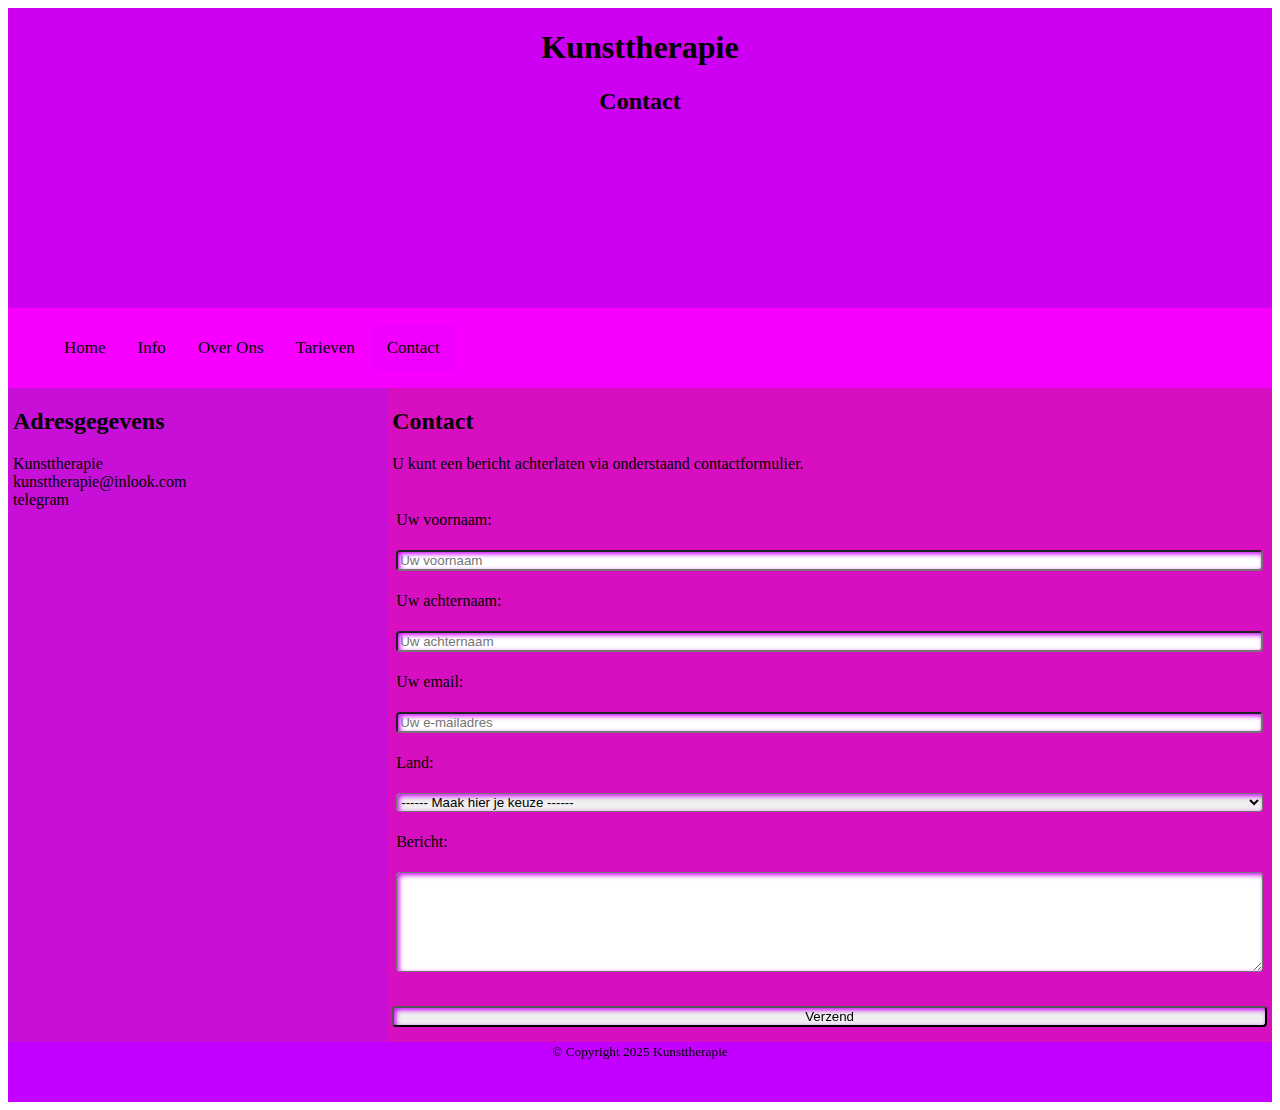
<file: contact.html>
<!DOCTYPE html>
<html>
<head>
<title>Kunsttherapie</title>
<link rel="stylesheet" href="css.css">
</head>

<body>
<header>
<div class="header"><h1> Kunsttherapie </h1>
<h2> Contact </h2>
</div>
<div class="topnav">
    <ul class="topnav">
      <li><a href="index.html" class=buttonClass>Home</a></li>
      <li><a href="info.html" class = buttonclass>Info</a></li>
      <li><a href="overons.html" class=buttonClass>Over Ons</a></li>
      <li><a href="tarieven.html" class=buttonClass>Tarieven</a></li>
      <li><a class="active" href="contact.html" class=buttonClass>Contact</a></li>
    </ul>
</div>
</header>
<div class="container">
  <section id="inhoudeen">
    <div class="text">
      <h2>Adresgegevens</h2>
      <p>
        Kunsttherapie<br>
        kunsttherapie@inlook.com<br>
        telegram<br>
      </p>
        <iframe
          src="https://www.google.com/maps/embed?pb=!1m18!1m12!1m3!1d2492.749795912691!2d5.975621577013581!3d51.334121723346634!2m3!1f0!2f0!3f0!3m2!1i1024!2i768!4f13.1!3m3!1m2!1s0x47c7485bd60bbd61%3A0x73a8c69eb69bad56!2sNHA%20Opleidingen!5e0!3m2!1snl!2snl!4v1688460981577!5m2!1snl!2snl"
          width="400" height="300" style="border:0;" allowfullscreen="" loading="lazy"
          referrerpolicy="no-referrer-when-downgrade"></iframe>
  </div>
  </section>
  <section id="inhoudtwee">
    <div class="text">
      <h2>Contact</h2>
      <p>U kunt een bericht achterlaten via onderstaand contactformulier.</p><br>
      <form> 
      <table cellspacing="2" cellpadding="2" width=100%> 
      <tr><td> Uw voornaam:</td></tr> 
      <tr><td> <input type="text" placeholder="Uw voornaam" /></td></tr> 
      <tr><td> Uw achternaam:</td></tr>
      <tr><td> <input type="text" placeholder="Uw achternaam" /></td></tr> 
      <tr><td> Uw email:</td></tr>
      <tr><td><input type="email" placeholder="Uw e-mailadres" /></td></tr> 
      <tr><td> Land:</td></tr>
      <tr><td><SELECT NAME="Land">
        <OPTION VALUE="" SELECTED>------ Maak hier je keuze ------</OPTION>
        <OPTION VALUE="NL">Nederland</OPTION>
        <OPTION VALUE="BE">België</OPTION>
        <OPTION VALUE="anders">Andere land</OPTION>
      </SELECT></td></tr>
      <tr><td> Bericht:</td></tr>  
      <tr><td> <textarea placeholder="Uw bericht hier"> </textarea></td></tr>
      </table> 
      <button>Verzend</button>
      
      </form>
      </div>
  </section>
</div>
<footer><small>&copy; Copyright 2025 Kunsttherapie </small></footer>
</body>
</html>
</file>
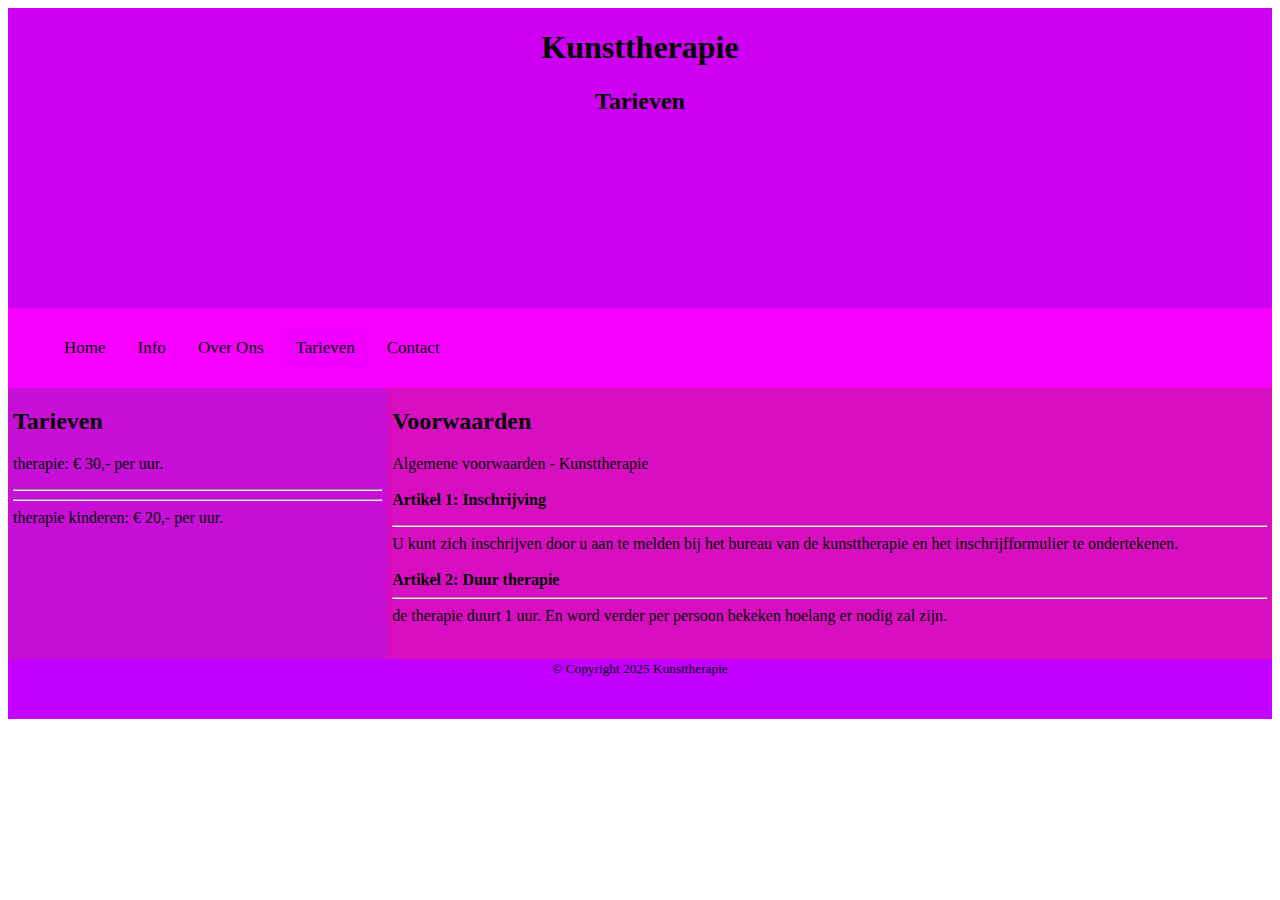
<file: tarieven.html>
<!DOCTYPE html PUBLIC "-//W3C//DTD HTML 4.01//EN">
<html>
<head>
  <title>Kunsttherapie</title>
  <link rel="stylesheet" href="css.css">
</head>

<body>
<header>
<div class="header"><h1> Kunsttherapie </h1>
<h2> Tarieven </h2>
</div>
<div class="topnav">
  <ul class="topnav">
    <li><a href="index.html" class=buttonClass>Home</a></li>
    <li><a href="info.html" class = buttonclass>Info</a></li>
    <li><a href="overons.html" class=buttonClass>Over Ons</a></li>
    <li><a class="active" href="tarieven.html" class=buttonClass>Tarieven</a></li>
    <li><a href="contact.html" class=buttonClass>Contact</a></li>
  </ul>
</div>
</header>
<div class="container">
  <section id="inhoudeen">
    <div class="text">
      <h2>Tarieven</h2>

      <p>
        therapie: € 30,- per uur.
        <hr>
        <hr>
        therapie kinderen: € 20,- per uur.
        
      </p>
    </div>
  </section>
  <section id="inhoudtwee">
    <div class="text">
      <h2>Voorwaarden</h2>
      <p>
        Algemene voorwaarden - Kunsttherapie
        <br></br>
        <b>Artikel 1: Inschrijving</b>
        <hr>
        U kunt zich inschrijven door u aan te melden bij het bureau van de kunsttherapie en het inschrijfformulier te
        ondertekenen.
        <br></br>
        <b>Artikel 2: Duur therapie</b>
        <hr>
        de therapie duurt 1 uur. En word verder per persoon bekeken hoelang er nodig zal zijn.
        <br></br>

      </p>
    </div>
  </section>
</div>
<footer><small>&copy; Copyright 2025 Kunsttherapie</small></footer>
</body>
</html>
</file>
<file: css.css>
[class*="col-"] {
    width: 100%;
  }
  

  .header {
    width: 100%;
    height: 300px;
    overflow-y: hidden ! important;
    overflow-x: hidden ! important;
    background-color: #9900f2;
    /*background-size: cover;*/
    background-size: contain;
    background-repeat: no-repeat;
    background-position: center;
    margin: auto;
    text-align: center;
  }
  
  .h1 {
    color: rgb(230, 0, 255);
    font: 30px Arial, sans-serif;
    text-align: center;
    background-size: cover;
    background-repeat: no-repeat;
  }
  .h2{
    color: green;
  }
  
  #inhoudeen {
    height: auto;
    background-color: #c10fd8;
    float: left;
  }
  
  #inhoudtwee {
    height: auto;
    background-color: #ba0fd8;
    float: left;
  }
  
  p{
    text-align: justify;
  }
  
  img {
    object-fit: scale-down;
  }
  
  .foto {
    max-width: 25%;
    object-fit: scale-down;
    float: right;
    margin:5px;
  }
  
  .photo {
    max-width: 25%;
    object-fit: scale-down;
    float: left;
    margin:5px;
  }
  
  .image {
    max-width: 25%;
    object-fit: scale-down;
  }
  
  .image1 {
    max-width: 50%;
    object-fit: scale-down;
  }
  
  .text {
    padding-left: 5px;
    padding-right: 5px;
  }
  
  .topnav {
    list-style-type: none;
    overflow: hidden;
    background-color: #f700ff;
  }
  
  .topnav li {
    float: none;
  }
  
  .topnav li a {
    display: block;
    color: black;
    text-align: center;
    padding: 14px 16px;
    text-decoration: none;
    font-size: 17px;
  }
  
  .topnav li a:hover {
    background-color: #a200ff;
    color: black;
  }
  
  .topnav li a.active {
    background-color: #f200ff;
    color: black;
  }
  
  table {
    width: 100%;
  }
  
  textarea {
    height: 100px;
    padding: 5px 4px;
  }
  
  input[type="text"],
  input[type="email"],
  textarea,
  select,
  button {
    display: block;
    margin: 15px 0px;
    width: 100%;
    box-sizing: border-box;
    border-radius: 4px;
    box-shadow: inset 2px 2px 5px rgb(204, 0, 255);
  }
  
  button:active {
    background-color: rgb(255, 0, 238);
    color: black;
    border-radius: 4px;
    box-shadow: inset 2px 2px 5px lightyellow;
  }
  
  footer {
    text-align: center;
    min-height: 60px;
    background-color: rgb(195, 0, 255);
    clear: left;
  }
  
  @media only screen and (min-width: 800px) {
 
  
    [class*="col-"] {
      float: left;
      padding: 15px;
    }
  
    .col-1 {
      width: 8.33%;
    }
  
    .col-2 {
      width: 16.66%;
    }
  
    .col-3 {
      width: 25%;
    }
  
    .col-4 {
      width: 33.33%;
    }
  
    .col-5 {
      width: 41.66%;
    }
  
    .col-6 {
      width: 50%;
    }
  
    .col-7 {
      width: 58.33%;
    }
  
    .col-8 {
      width: 66.66%;
    }
  
    .col-9 {
      width: 75%;
    }
  
    .col-10 {
      width: 83.33%;
    }
  
    .col-11 {
      width: 91.66%;
    }
  
    .col-12 {
      width: 100%;
    }
  
    .header {
      width: 100%;
      height: 300px;
      overflow-y: hidden ! important;
      overflow-x: hidden ! important;
      background-color: #ce00f2;
      /*background-size: cover;*/
      background-size: contain;
      background-repeat: no-repeat;
      background-position: center;
      text-align: center;
    }
  
    .container {
      display: flex;
      justify-content: flex-start;
      align-items: stretch;
      overflow-wrap: normal;
    }
  
    .section {
      width: 50%;
      display: inline-block;
    }
  
    #inhoudeen {
      width: 30%;
      height: auto;
      background-color: #c70fd8;
      float: left;
    }
  
    #inhoudtwee {
      width: 70%;
      height: auto;
      background-color: #d80fc1;
      float: left;
    }
  
    .topnav li {
      float: left;
    }
      .topnav li a {
        float: left;
  }
  }
</file>
